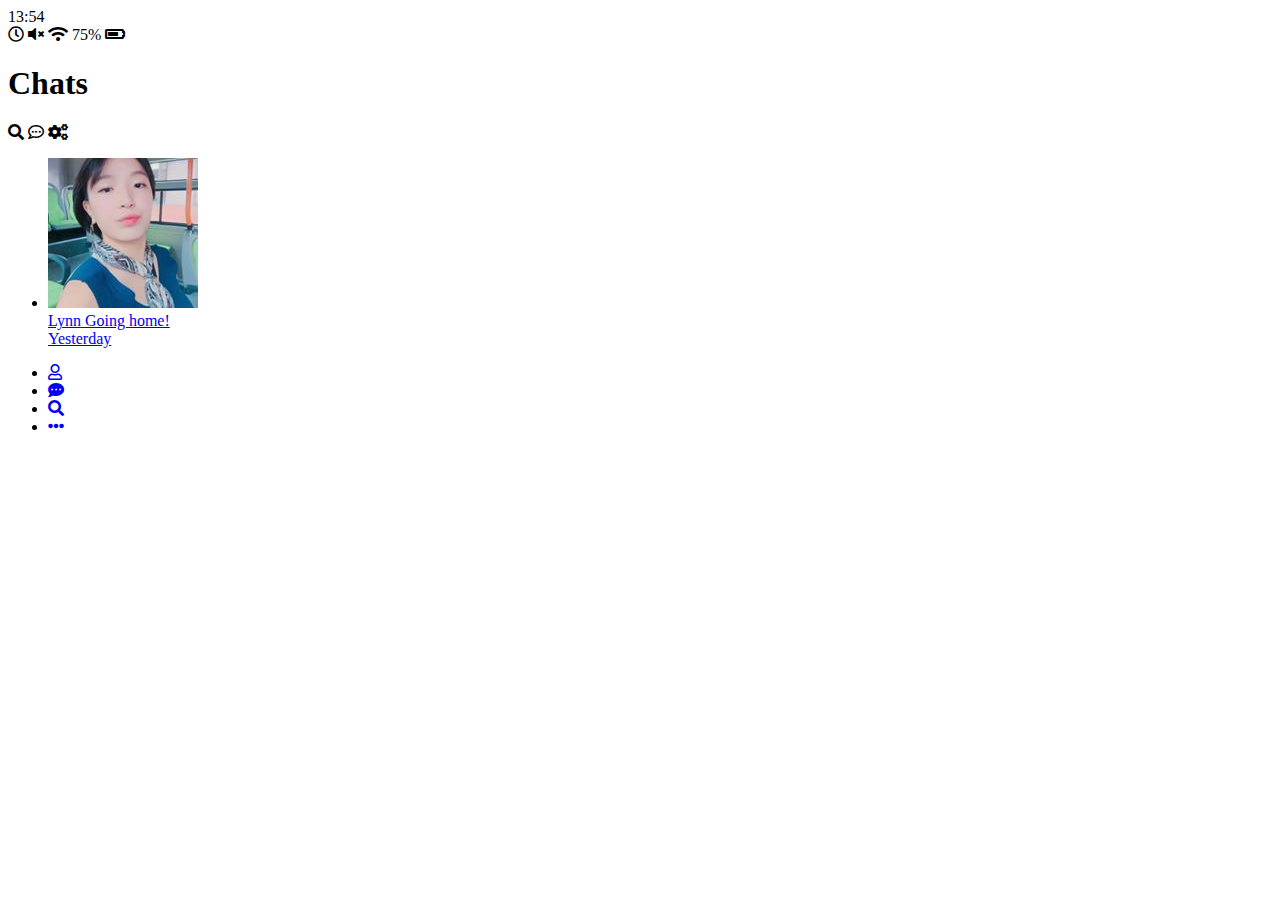
<file: index.html>
<!DOCTYPE html>
<html lang="en">
  <head>
    <meta charset="UTF-8" />
    <meta name="viewport" content="width=device-width, initial-scale=1.0" />
    <link
      rel="stylesheet"
      href="https://use.fontawesome.com/releases/v5.11.2/css/all.css"
    />
    <title>Chats | Kakao Clone</title>
  </head>
  <body>
    <div class="status-bar">
      <div class="status-bar__column">
        <span class="status-bar__clock">13:54</span>
      </div>
      <div class="status-bar__column">
        <i class="far fa-clock"></i>
        <i class="fas fa-volume-mute"></i>
        <i class="fas fa-wifi"></i>
        <span class="status-bar__battery-level">75%</span>
        <i class="fas fa-battery-three-quarters"></i>
      </div>
    </div>
    <header class="header">
      <div class="header__header-column">
        <h1 class="header__title">Chats</h1>
      </div>
      <div class="header__header-column">
        <span class="header__icon">
          <i class="fas fa-search"></i>
        </span>
        <span class="header__icon">
          <i class="far fa-comment-dots"></i>
        </span>
        <span class="header__icon">
          <i class="fas fa-cogs"></i>
        </span>
      </div>
    </header>
    <main class="chats">
      <ul class="chat__list">
        <li class="chats__chat chat">
          <a href="chat.html">
            <div class="chat__column">
              <img class="chat__avatar g-avatar" src="images/avatar.jpg" />
              <div class="chat__content">
                <span class="chat__username">Lynn</span>
                <span class="chat__preview">Going home!</span>
              </div>
            </div>
            <div class="chat__column">
              <span class="chat__timestamp">Yesterday</span>
            </div>
          </a>
        </li>
      </ul>
    </main>
    <nav class="nav">
      <ul class="nav__list">
        <li class="nav__list-item">
          <a href="friends.html" class="nav__list-link">
            <i class="far fa-user"> </i
          ></a>
        </li>
        <li class="nav__list-item">
          <a href="index.html" class="nav__list-link">
            <i class="fas fa-comment-dots"></i
          ></a>
        </li>
        <li class="nav__list-item">
          <a href="find.html" class="nav__list-link">
            <i class="fas fa-search"></i
          ></a>
        </li>
        <li class="nav__list-item">
          <a href="more.html" class="nav__list-link">
            <i class="fas fa-ellipsis-h"></i
          ></a>
        </li>
      </ul>
    </nav>
  </body>
</html>
</file>
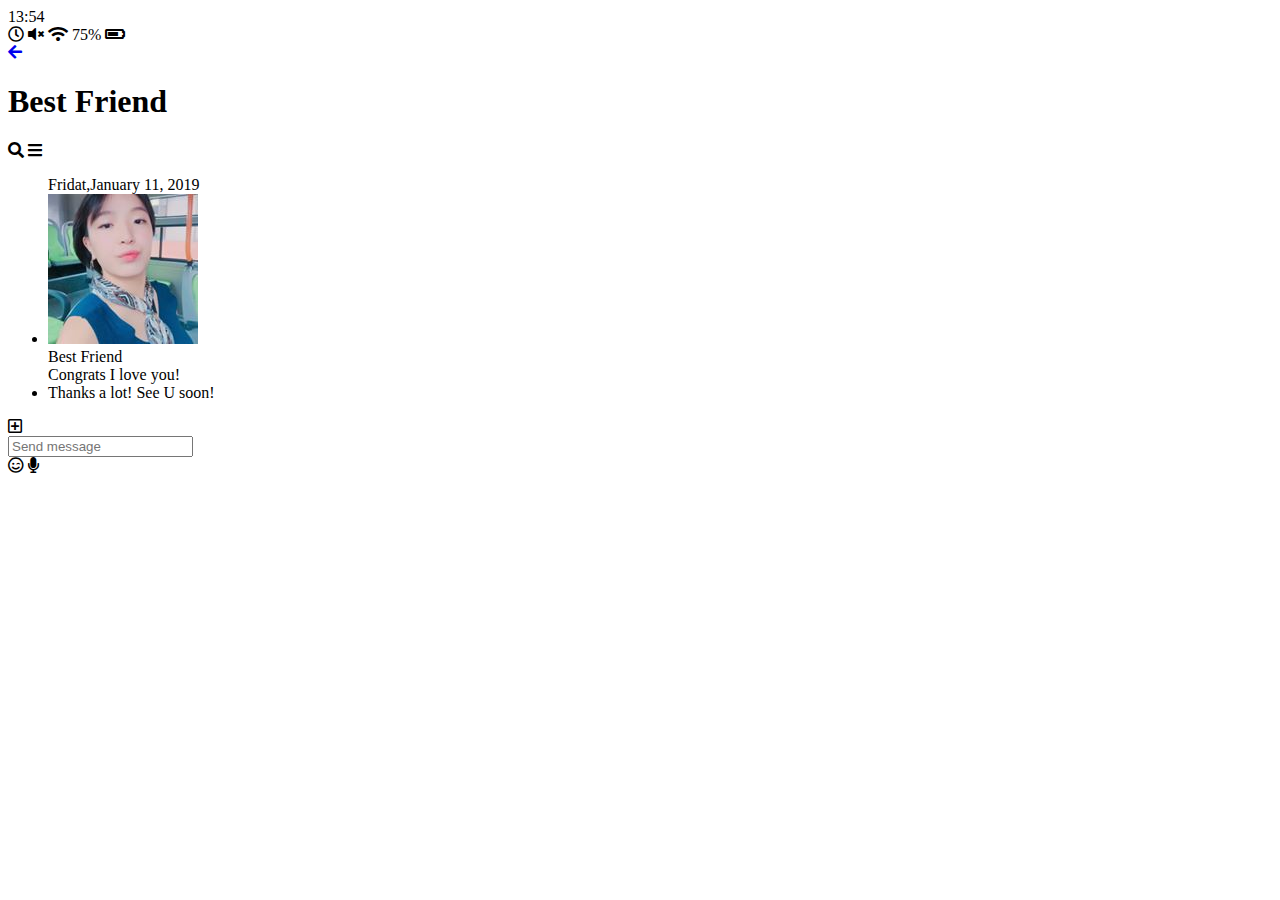
<file: chat.html>
<!DOCTYPE html>
<html lang="en">
  <head>
    <meta charset="UTF-8" />
    <meta name="viewport" content="width=device-width, initial-scale=1.0" />
    <link
      rel="stylesheet"
      href="https://use.fontawesome.com/releases/v5.11.2/css/all.css"
    />
    <title>Chat | Kakao Clone</title>
  </head>
  <body>
    <div class="status-bar">
      <div class="status-bar__column">
        <span class="status-bar__clock">13:54</span>
      </div>
      <div class="status-bar__column">
        <i class="far fa-clock"></i>
        <i class="fas fa-volume-mute"></i>
        <i class="fas fa-wifi"></i>
        <span class="status-bar__battery-level">75%</span>
        <i class="fas fa-battery-three-quarters"></i>
      </div>
    </div>
    <header class="header">
      <div class="header__header-column">
        <a href="index.html" class="header__back-btn">
          <i class="fas fa-arrow-left"></i>
        </a>
        <h1 class="header__title">Best Friend</h1>
      </div>
      <div class="header__header-column">
        <span class="header__icon">
          <i class="fas fa-search"></i>
        </span>
        <span class="header__icon">
          <i class="fas fa-bars"></i>
        </span>
      </div>
    </header>
    <main class="chat">
      <ul class="chat__messages">
        <span class="chat__timestamp">
          Fridat,January 11, 2019
        </span>
        <li class="incoming-message message">
          <img src="images/avatar.jpg" class="g-avatar message__avatar" />
          <div class="message__content">
            <span class="message__author">Best Friend</span>
            <div class="message__bubble">
              Congrats I love you!
            </div>
          </div>
          <span class="message__timestamp"></span>
        </li>
        <li class="incoming-message message">
          <span class="message__timestamp"></span>
          <div class="message__content">
            <div class="message__bubble">
              Thanks a lot! See U soon!
            </div>
          </div>
        </li>
      </ul>
    </main>
    <div class="chat__write">
      <div class="chat__write-column">
        <i class="far fa-plus-square"></i>
      </div>
      <div class="chat__write-column">
        <input
          type="text"
          placeholder="Send message"
          class="chat__write-input"
        />
      </div>
      <div class="chat__write-column">
        <span class="chat__write-icon">
          <i class="far fa-smile-wink"></i>
        </span>
        <span class="chat__write-icon">
          <i class="fas fa-microphone"></i>
        </span>
      </div>
    </div>
  </body>
</html>
</file>
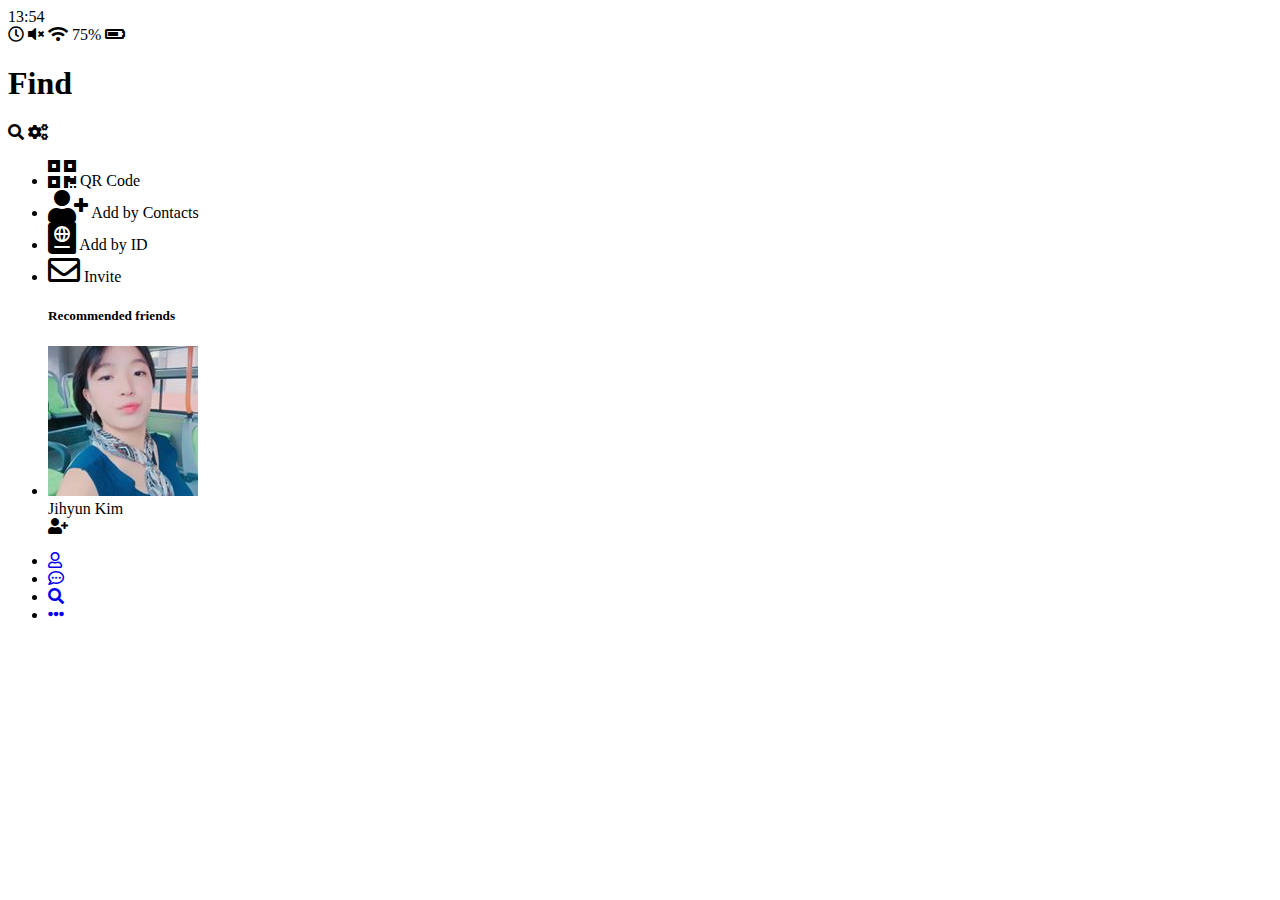
<file: find.html>
<!DOCTYPE html>
<html lang="en">
  <head>
    <meta charset="UTF-8" />
    <meta name="viewport" content="width=device-width, initial-scale=1.0" />
    <link
      rel="stylesheet"
      href="https://use.fontawesome.com/releases/v5.11.2/css/all.css"
    />
    <title>Find | Kakao Clone</title>
  </head>
  <body>
    <div class="status-bar">
      <div class="status-bar__column">
        <span class="status-bar__clock">13:54</span>
      </div>
      <div class="status-bar__column">
        <i class="far fa-clock"></i>
        <i class="fas fa-volume-mute"></i>
        <i class="fas fa-wifi"></i>
        <span class="status-bar__battery-level">75%</span>
        <i class="fas fa-battery-three-quarters"></i>
      </div>
    </div>
    <header class="header">
      <div class="header__header-column">
        <h1 class="header__title">Find</h1>
      </div>
      <div class="header__header-column">
        <span class="header__icon">
          <i class="fas fa-search"></i>
        </span>
        <span class="header__icon">
          <i class="fas fa-cogs"></i>
        </span>
      </div>
    </header>
    <main class="find">
      <header class="find__header">
        <ul class="find__header-list">
          <li class="find__header-btn header-btn">
            <span class="header-btn__icon">
              <i class="fas fa-qrcode fa-2x"></i>
            </span>
            <span class="header-btn__title">
              QR Code
            </span>
          </li>
          <li class="find__header-btn header-btn">
            <span class="header-btn__icon">
              <i class="fas fa-user-plus fa-2x"></i>
            </span>
            <span class="header-btn__title">
              Add by Contacts
            </span>
          </li>
          <li class="find__header-btn header-btn">
            <span class="header-btn__icon">
              <i class="fas fa-passport fa-2x"></i>
            </span>
            <span class="header-btn__title">
              Add by ID
            </span>
          </li>
          <li class="find__header-btn header-btn">
            <span class="header-btn__icon">
              <i class="far fa-envelope fa-2x"></i>
            </span>
            <span class="header-btn__title">
              Invite
            </span>
          </li>
        </ul>
      </header>
      <ul class="find__recommended">
        <h5 class="find__title">
          Recommended friends
        </h5>
        <li class="find__friend friend friend--lg">
          <div class="friend__column">
            <img src="images/avatar.jpg" class="g-avatar friend__avatar" />
            <div class="friend__content">
              <span class="friend__name">
                Jihyun Kim
              </span>
            </div>
          </div>
          <div class="friend__column">
            <div class="friend__add-btn">
              <i class="fas fa-user-plus"></i>
            </div>
          </div>
        </li>
      </ul>
    </main>
    <nav class="nav">
      <ul class="nav__list">
        <li class="nav__list-item">
          <a href="friends.html" class="nav__list-link">
            <i class="far fa-user"> </i
          ></a>
        </li>
        <li class="nav__list-item">
          <a href="index.html" class="nav__list-link">
            <i class="far fa-comment-dots"></i
          ></a>
        </li>
        <li class="nav__list-item">
          <a href="find.html" class="nav__list-link">
            <i class="fas fa-search"></i
          ></a>
        </li>
        <li class="nav__list-item">
          <a href="more.html" class="nav__list-link">
            <i class="fas fa-ellipsis-h"></i
          ></a>
        </li>
      </ul>
    </nav>
  </body>
</html>
</file>
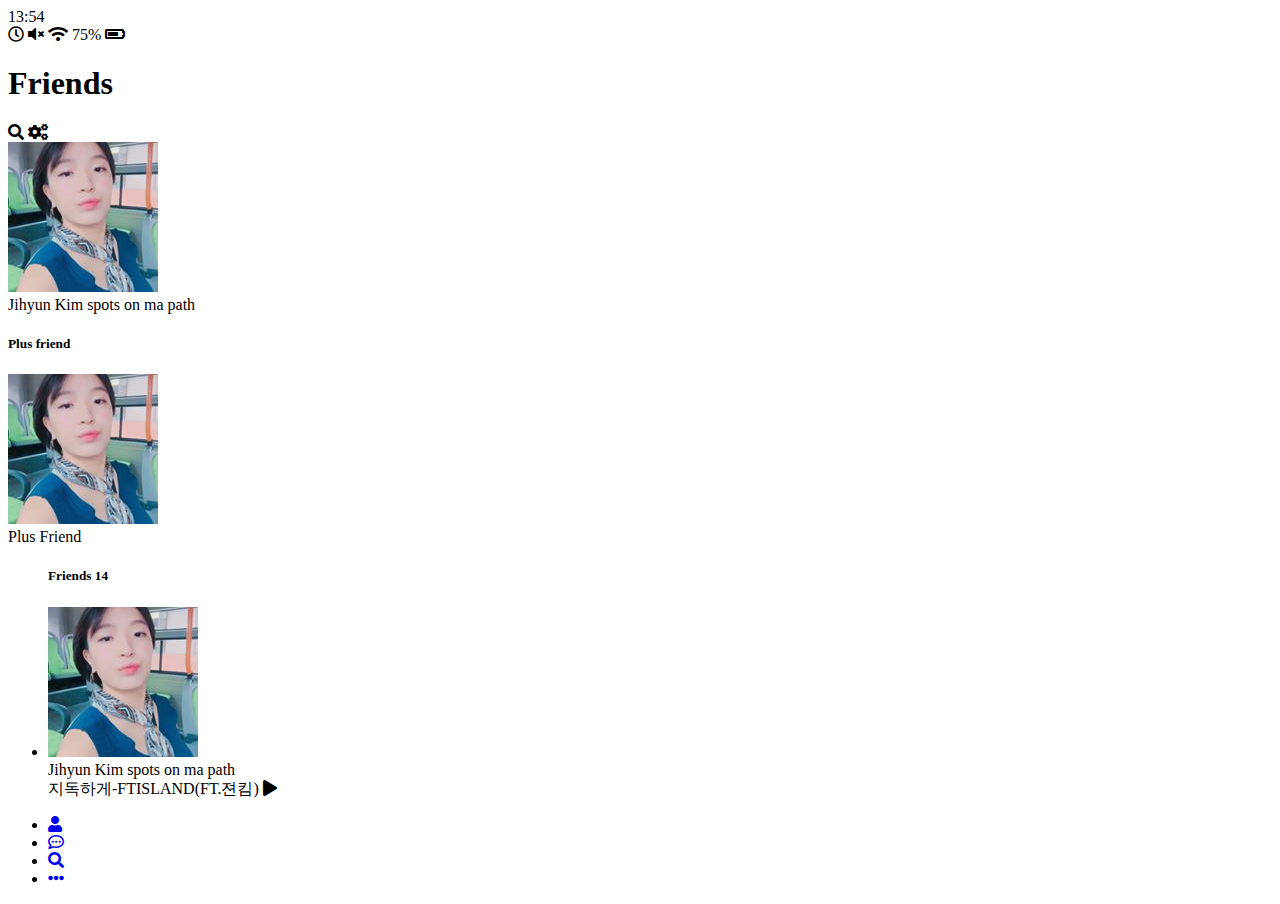
<file: friends.html>
<!DOCTYPE html>
<html lang="en">
  <head>
    <meta charset="UTF-8" />
    <meta name="viewport" content="width=device-width, initial-scale=1.0" />
    <link
      rel="stylesheet"
      href="https://use.fontawesome.com/releases/v5.11.2/css/all.css"
    />
    <title>Friends | Kakao Clone</title>
  </head>
  <body>
    <div class="status-bar">
      <div class="status-bar__column">
        <span class="status-bar__clock">13:54</span>
      </div>
      <div class="status-bar__column">
        <i class="far fa-clock"></i>
        <i class="fas fa-volume-mute"></i>
        <i class="fas fa-wifi"></i>
        <span class="status-bar__battery-level">75%</span>
        <i class="fas fa-battery-three-quarters"></i>
      </div>
    </div>
    <header class="header">
      <div class="header__header-column">
        <h1 class="header__title">Friends</h1>
      </div>
      <div class="header__header-column">
        <span class="header__icon">
          <i class="fas fa-search"></i>
        </span>
        <span class="header__icon">
          <i class="fas fa-cogs"></i>
        </span>
      </div>
    </header>
    <main class="friends">
      <header class="friends__header">
        <div class="friends__friend friend friend--lg">
          <div class="friend__column">
            <img src="images/avatar.jpg" class="g-avatar friend__avatar" />
            <div class="friend__content">
              <span class="friend__name">
                Jihyun Kim
              </span>
              <span class="friend__status">
                spots on ma path
              </span>
            </div>
          </div>
        </div>
      </header>
      <div class="friends__plus">
        <h5 class="friends__plus-title">Plus friend</h5>
        <li class="friends__friend friend">
          <div class="friend__column">
            <img src="images/avatar.jpg" class="g-avatar friend__avatar" />
            <div class="friend__content">
              <span class="friend__name">
                Plus Friend
              </span>
            </div>
          </div>
        </li>
      </div>
      <ul class="friends__list">
        <h5 class="friends__friends-title">Friends 14</h5>
        <li class="friends__friend friend friend--lg">
          <div class="friend__column">
            <img src="images/avatar.jpg" class="g-avatar friend__avatar" />
            <div class="friend__content">
              <span class="friend__name">
                Jihyun Kim
              </span>
              <span class="friend__status">
                spots on ma path
              </span>
            </div>
          </div>
          <div class="friend__column">
            <div class="friend__now-listing">
              <span>지독하게-FTISLAND(FT.젼킴) </span>
              <i class="fas fa-play"></i>
            </div>
          </div>
        </li>
      </ul>
    </main>
    <nav class="nav">
      <ul class="nav__list">
        <li class="nav__list-item">
          <a href="friends.html" class="nav__list-link">
            <i class="fas fa-user"> </i
          ></a>
        </li>
        <li class="nav__list-item">
          <a href="index.html" class="nav__list-link">
            <i class="far fa-comment-dots"></i
          ></a>
        </li>
        <li class="nav__list-item">
          <a href="find.html" class="nav__list-link">
            <i class="fas fa-search"></i
          ></a>
        </li>
        <li class="nav__list-item">
          <a href="more.html" class="nav__list-link">
            <i class="fas fa-ellipsis-h"></i
          ></a>
        </li>
      </ul>
    </nav>
  </body>
</html>
</file>
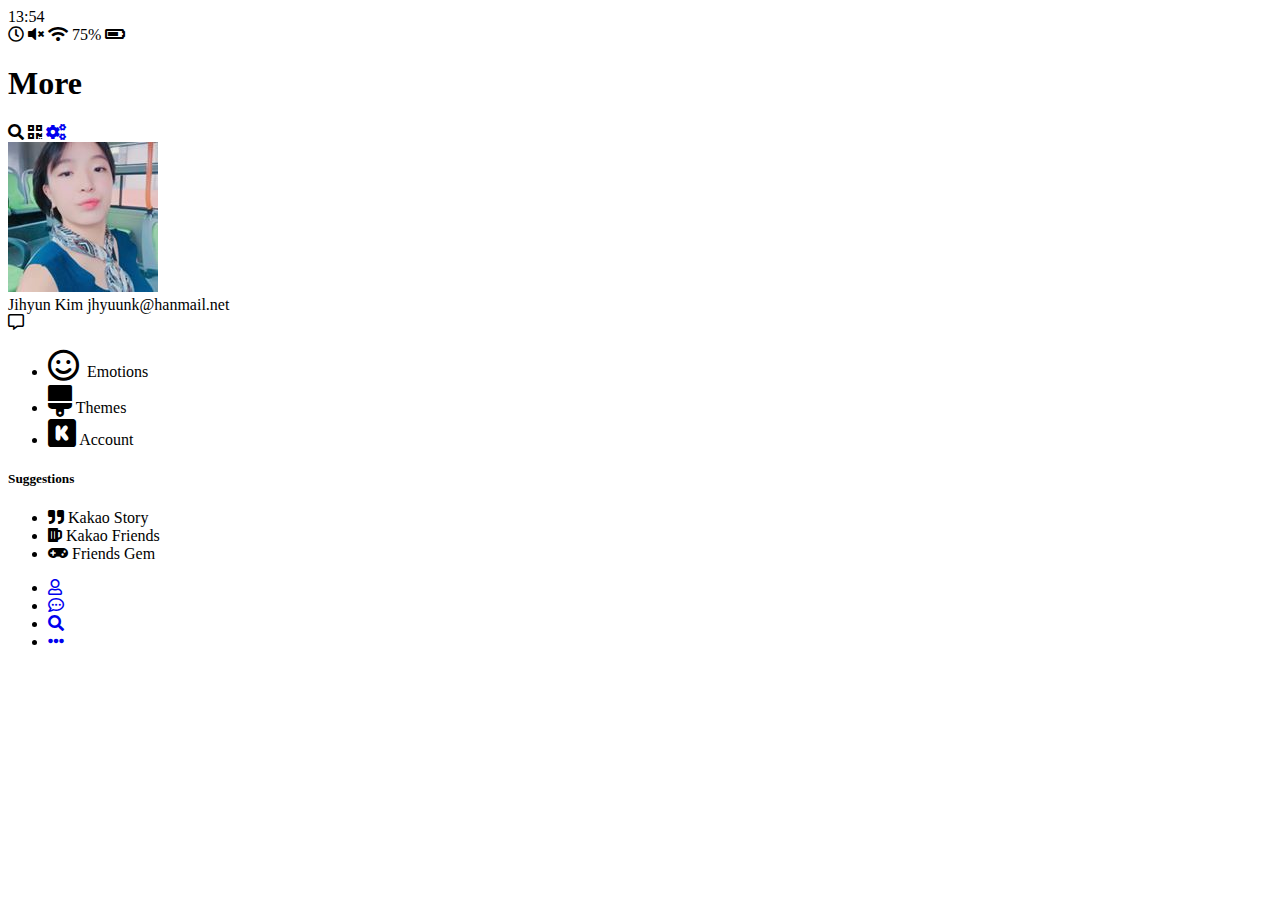
<file: more.html>
<!DOCTYPE html>
<html lang="en">
  <head>
    <meta charset="UTF-8" />
    <meta name="viewport" content="width=device-width, initial-scale=1.0" />
    <link
      rel="stylesheet"
      href="https://use.fontawesome.com/releases/v5.11.2/css/all.css"
    />
    <title>More | Kakao Clone</title>
  </head>
  <body>
    <div class="status-bar">
      <div class="status-bar__column">
        <span class="status-bar__clock">13:54</span>
      </div>
      <div class="status-bar__column">
        <i class="far fa-clock"></i>
        <i class="fas fa-volume-mute"></i>
        <i class="fas fa-wifi"></i>
        <span class="status-bar__battery-level">75%</span>
        <i class="fas fa-battery-three-quarters"></i>
      </div>
    </div>
    <header class="header">
      <div class="header__header-column">
        <h1 class="header__title">More</h1>
      </div>
      <div class="header__header-column">
        <span class="header__icon">
          <i class="fas fa-search"></i>
        </span>
        <span class="header__icon">
          <i class="fas fa-qrcode"></i>
        </span>
        <span class="header__icon">
          <a href="settings.html">
            <i class="fas fa-cogs"></i>
          </a>
        </span>
      </div>
    </header>
    <main class="more">
      <header class="more__header">
        <div class="friends__friend friend friend--lg">
          <div class="friend__column">
            <img src="images/avatar.jpg" class="g-avatar friend__avatar" />
            <div class="friend__content">
              <span class="friend__name">
                Jihyun Kim
              </span>
              <span class="friend__status">
                jhyuunk@hanmail.net
              </span>
            </div>
          </div>
          <div class="friend__column">
            <i class="far fa-comment-alt"></i>
          </div>
        </div>
        <ul class="more__btn-list">
          <li class="more__btn">
            <span class="more__btn-icon fa-2x">
              <i class="far fa-smile"></i>
            </span>
            <span class="more__btn-title">
              Emotions
            </span>
          </li>
          <li class="more__btn">
            <span class="more__btn-icon">
              <i class="fas fa-brush fa-2x"></i>
            </span>
            <span class="more__btn-title">
              Themes
            </span>
          </li>
          <li class="more__btn">
            <span class="more__btn-icon">
              <i class="fab fa-kickstarter fa-2x"></i>
            </span>
            <span class="more__btn-title">
              Account
            </span>
          </li>
        </ul>
      </header>
      <section class="more__suggestions">
        <h5 class="more__title">Suggestions</h5>
        <ul class="more__suggestions-list">
          <li class="more_suggestion suggestion">
            <span class="suggestion__icon">
              <i class="fas fa-quote-right"></i>
            </span>
            <span class="suggestion__title">Kakao Story</span>
          </li>
          <li class="more_suggestion suggestion">
            <span class="suggestion__icon">
              <i class="fas fa-beer"></i>
            </span>
            <span class="suggestion__title">Kakao Friends</span>
          </li>
          <li class="more_suggestion suggestion">
            <span class="suggestion__icon">
              <i class="fas fa-gamepad"></i>
            </span>
            <span class="suggestion__title">Friends Gem</span>
          </li>
        </ul>
      </section>
    </main>
    <nav class="nav">
      <ul class="nav__list">
        <li class="nav__list-item">
          <a href="friends.html" class="nav__list-link">
            <i class="far fa-user"> </i
          ></a>
        </li>
        <li class="nav__list-item">
          <a href="index.html" class="nav__list-link">
            <i class="far fa-comment-dots"></i
          ></a>
        </li>
        <li class="nav__list-item">
          <a href="find.html" class="nav__list-link">
            <i class="fas fa-search"></i
          ></a>
        </li>
        <li class="nav__list-item">
          <a href="more.html" class="nav__list-link">
            <i class="fas fa-ellipsis-h"></i
          ></a>
        </li>
      </ul>
    </nav>
  </body>
</html>
</file>
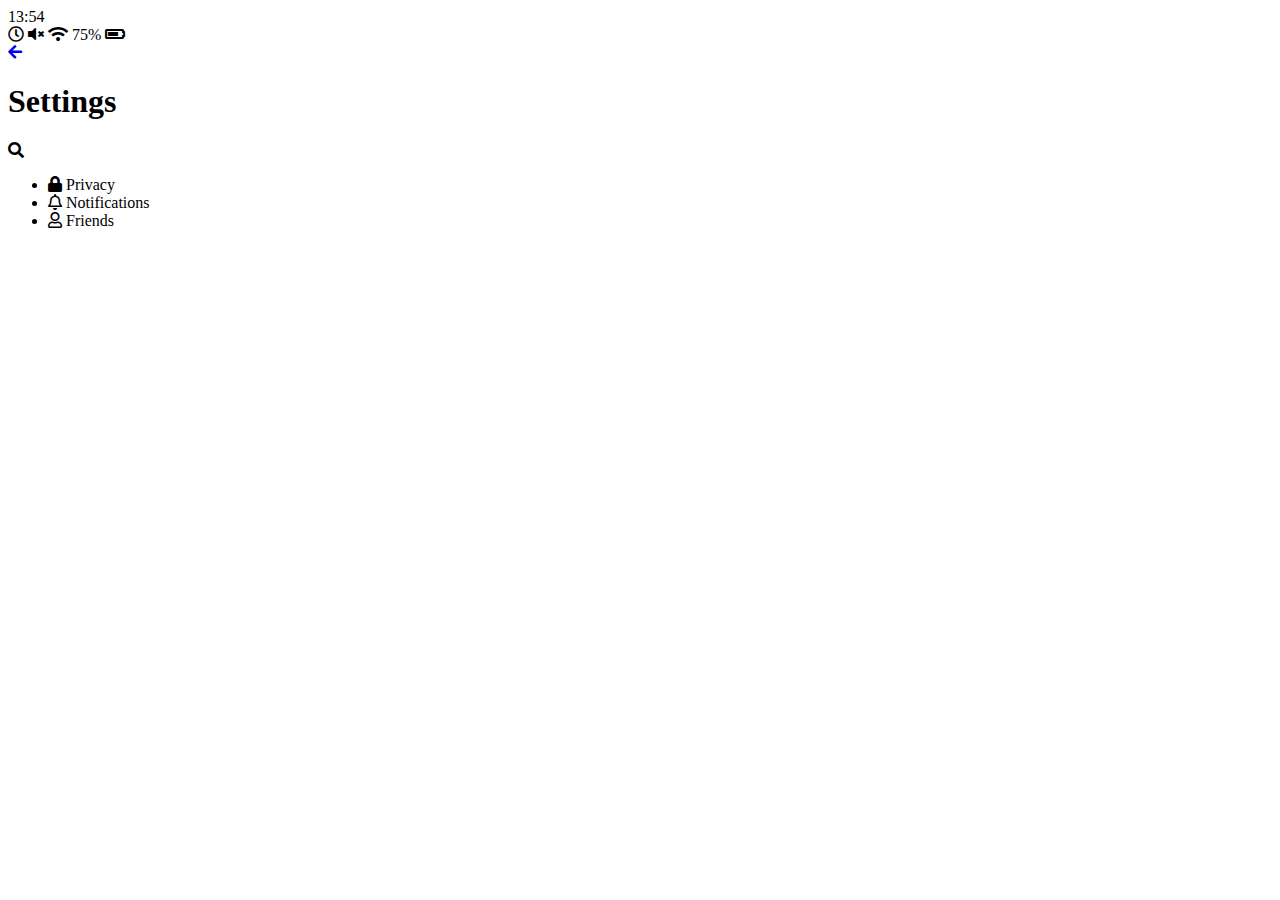
<file: settings.html>
<!DOCTYPE html>
<html lang="en">
  <head>
    <meta charset="UTF-8" />
    <meta name="viewport" content="width=device-width, initial-scale=1.0" />
    <link
      rel="stylesheet"
      href="https://use.fontawesome.com/releases/v5.11.2/css/all.css"
    />
    <title>Settings | Kakao Clone</title>
  </head>
  <body>
    <div class="status-bar">
      <div class="status-bar__column">
        <span class="status-bar__clock">13:54</span>
      </div>
      <div class="status-bar__column">
        <i class="far fa-clock"></i>
        <i class="fas fa-volume-mute"></i>
        <i class="fas fa-wifi"></i>
        <span class="status-bar__battery-level">75%</span>
        <i class="fas fa-battery-three-quarters"></i>
      </div>
    </div>
    <header class="header">
      <div class="header__header-column">
        <a href="more.html" class="header__back-btn">
          <i class="fas fa-arrow-left"></i>
        </a>
        <h1 class="header__title">Settings</h1>
      </div>
      <div class="header__header-column">
        <span class="header__icon">
          <i class="fas fa-search"></i>
        </span>
      </div>
    </header>
    <main class="settings">
      <section class="setiings__sections">
        <ul class="settings__list">
          <li class="settings__setting">
            <span class="settings__icon">
              <i class="fas fa-lock"></i>
            </span>
            <span class="settings__title">Privacy</span>
          </li>
          <li class="settings__setting">
            <span class="settings__icon">
              <i class="far fa-bell"></i>
            </span>
            <span class="settings__title">Notifications</span>
          </li>
          <li class="settings__setting">
            <span class="settings__icon">
              <i class="far fa-user"></i>
            </span>
            <span class="settings__title">Friends</span>
          </li>
        </ul>
      </section>
    </main>
  </body>
</html>
</file>
